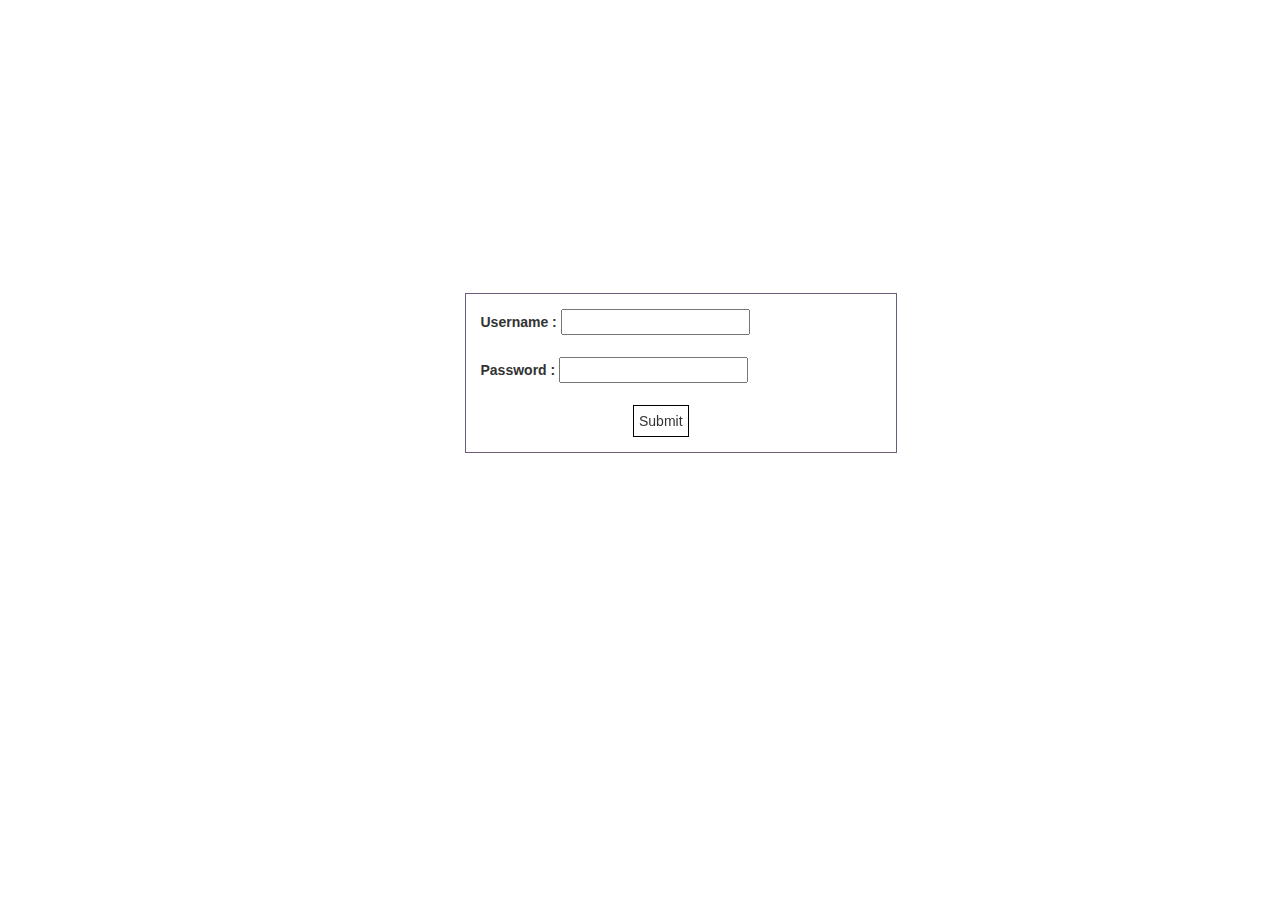
<file: IA_CS/index.html>
<!DOCTYPE html>
<html lang="en">
<head>
    <meta charset="UTF-8">
    <title>IA</title>
    <script src="js/jquery-3.1.0.min.js"></script>
    <script src="js/jquery.backstretch.min.js"></script>
    <script src="js/bootstrap.min.js"></script>
    <script src="js/Chart.bundle.js"></script>
    <script src="js/canvasjs.min.js"></script>
    <script src="js/ajax.js"></script>
    <script src="js/script.js"></script>
    <link rel="stylesheet" href="css/bootstrap.min.css">
    <link rel="stylesheet" href="css/hover-min.css">
    <link rel="stylesheet" href="css/styles.css">
</head>
<body>
<div class="container main-content">
    <div class="row">
        <div class="form">
            <div class="invalid">

            </div>
            <label for="Uname">Username : </label>
            <input type="text" id="Uname" >
            <br>
            <br>
            <label for="Pname">Password : </label>
            <input type="password" id="Pname">
            <br>
            <br>
            <button class="hvr-underline-reveal" id="Submit">Submit</button>
        </div>

    </div>

</div>
</body>
</html>
</file>
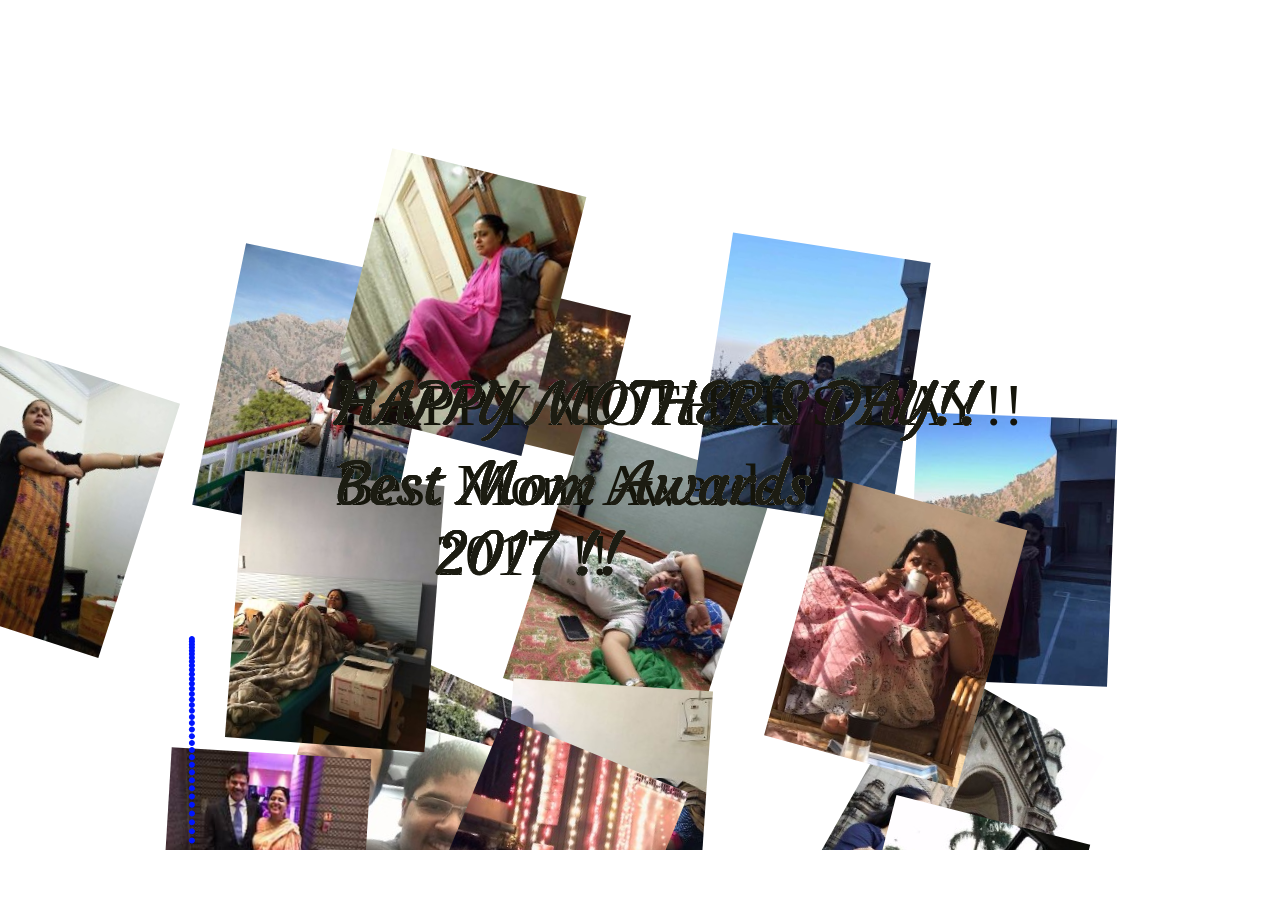
<file: Mother's Day/index.html>
<!DOCTYPE html>
<html>
  <head>
    <meta charset="UTF-8">
    <title>Mother's Day</title>
    <script src="libraries/p5.js" type="text/javascript"></script>

    <script src="libraries/p5.dom.js" type="text/javascript"></script>
    <script src="libraries/p5.sound.js" type="text/javascript"></script>
  <script language="javascript" type="text/javascript" src="particle.js"></script>
  <script language="javascript" type="text/javascript" src="firework.js"></script>
    <script language="javascript" type="text/javascript" src="rose.js"></script>
    <script src="sketch.js" type="text/javascript"></script>
<link href="https://fonts.googleapis.com/css?family=Courgette" rel="stylesheet">
    <style> body {padding: 0; margin: 0;} canvas {vertical-align: top;} </style>
  </head>
  <body>
  </body>
</html>
</file>
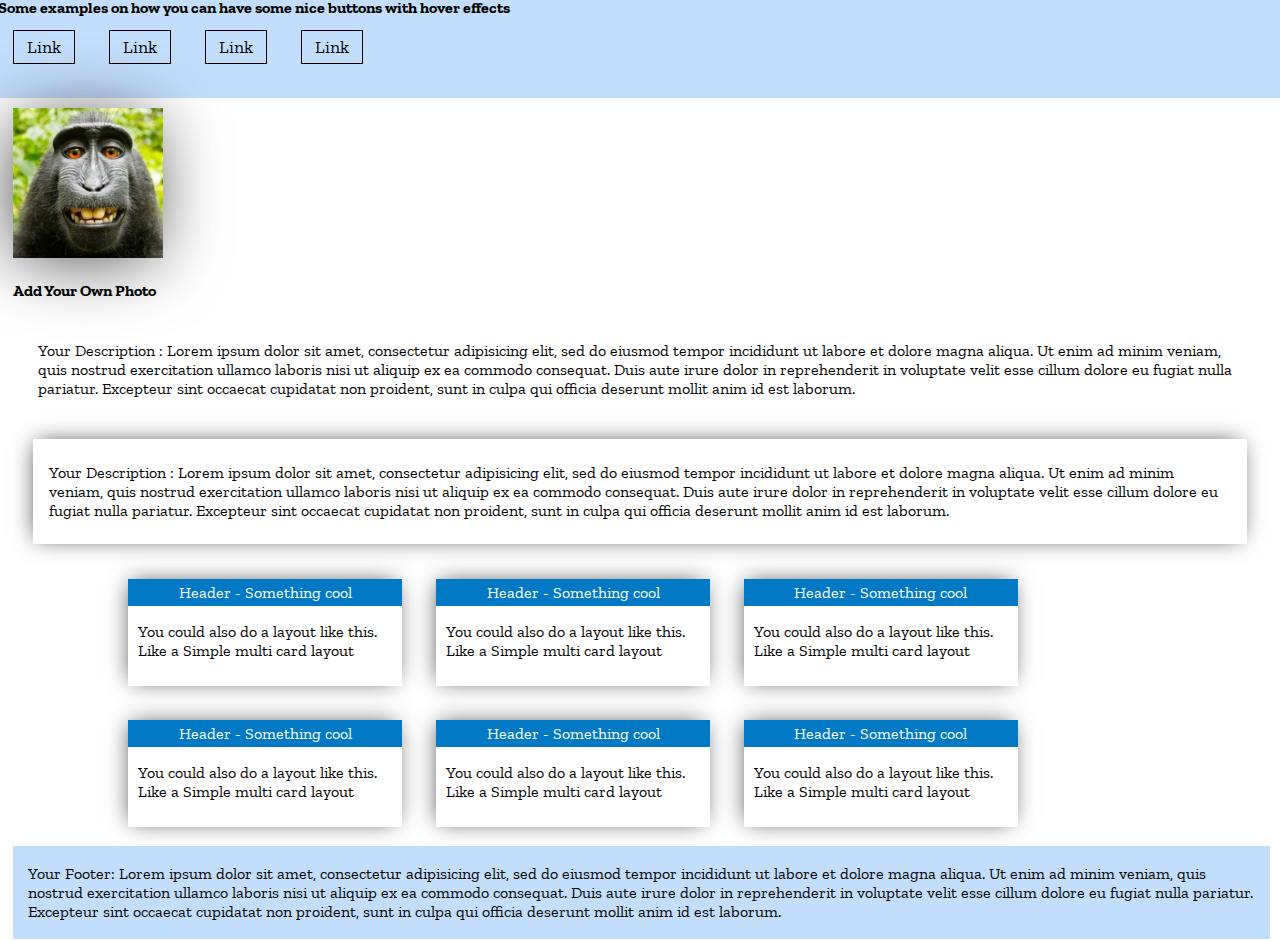
<file: Template Bhaiya/index.html>
<!DOCTYPE html>
<html lang="en">
  <head>
    <meta charset="utf-8">
    <meta http-equiv="X-UA-Compatible" content="IE=edge">
    <meta name="viewport" content="width=device-width, initial-scale=1">
    <title>Template</title>
    <link href="https://fonts.googleapis.com/css?family=Zilla+Slab" rel="stylesheet">
    <link rel="stylesheet" href="styles.css">

  </head>
  <body>
    <div class="button-examples">
      <strong>Some examples on how you can have some nice buttons with hover effects</strong><br><br>
      <a href="" class="nav-link">Link</a>
      <a href="" class="nav-link">Link</a>
      <a href="" class="nav-link">Link</a>
      <a href="" class="nav-link">Link</a>
    </div>
  <div class="container">
    <img src="data/Monkey.jpg" alt="" width="150px" class="photo photo-card">
    <div class="photo"><br><strong>Add Your Own Photo</strong></div>
    <div class="main-body"><p>
      Your Description :
      Lorem ipsum dolor sit amet, consectetur adipisicing elit, sed do eiusmod tempor incididunt ut labore et dolore magna aliqua. Ut enim ad minim veniam, quis nostrud exercitation ullamco laboris nisi ut aliquip ex ea commodo consequat. Duis aute irure dolor in reprehenderit in voluptate velit esse cillum dolore eu fugiat nulla pariatur. Excepteur sint occaecat cupidatat non proident, sunt in culpa qui officia deserunt mollit anim id est laborum.
    </p></div>
    <div class="main-body card" style="padding: 8px 16px"><p>
      Your Description :
      Lorem ipsum dolor sit amet, consectetur adipisicing elit, sed do eiusmod tempor incididunt ut labore et dolore magna aliqua. Ut enim ad minim veniam, quis nostrud exercitation ullamco laboris nisi ut aliquip ex ea commodo consequat. Duis aute irure dolor in reprehenderit in voluptate velit esse cillum dolore eu fugiat nulla pariatur. Excepteur sint occaecat cupidatat non proident, sunt in culpa qui officia deserunt mollit anim id est laborum.
    </p></div>
    <div class="short-card-list">
      <div class="short-card">
        <header>Header - Something cool</header>
        <p>You could also do a layout like this.
        Like a Simple multi card layout</p>

      </div>
      <div class="short-card">
        <header>Header - Something cool</header>
        <p>You could also do a layout like this.
        Like a Simple multi card layout</p>
      </div>
      <div class="short-card">
        <header>Header - Something cool</header>
        <p>You could also do a layout like this.
        Like a Simple multi card layout</p>
      </div>
      <div class="short-card">
        <header>Header - Something cool</header>
        <p>You could also do a layout like this.
        Like a Simple multi card layout</p>
      </div>
      <div class="short-card">
        <header>Header - Something cool</header>
        <p>You could also do a layout like this.
        Like a Simple multi card layout</p>
      </div>
      <div class="short-card">
        <header>Header - Something cool</header>
        <p>You could also do a layout like this.
        Like a Simple multi card layout</p>
      </div>
    </div>
    <div class="footer"><p>
      Your Footer:
      Lorem ipsum dolor sit amet, consectetur adipisicing elit, sed do eiusmod tempor incididunt ut labore et dolore magna aliqua. Ut enim ad minim veniam, quis nostrud exercitation ullamco laboris nisi ut aliquip ex ea commodo consequat. Duis aute irure dolor in reprehenderit in voluptate velit esse cillum dolore eu fugiat nulla pariatur. Excepteur sint occaecat cupidatat non proident, sunt in culpa qui officia deserunt mollit anim id est laborum.
    </p></div>
  </div>
  </body>
</html>
</file>
<file: IA_CS/css/styles.css>
.form{
    border: 1px solid;
    border-color: #6C5B7B;
    margin:25% 28% 0px 35%;
    padding:15px;
}
#Submit{
    box-shadow: none;
    background: transparent;
    border-width: 1px;
    border-style: solid;
    /*border: none;*/
    padding:5px 5px 5px 5px;
    margin-left: 38%;
}
#Submit:hover, #Submit:focus{
    border-color:white;
    transition-duration: 500ms;
    -webkit-transition-timing-function: ease-out;
    -moz-transition-timing-function:  ease-out;
    -ms-transition-timing-function:  ease-out;
    -o-transition-timing-function:  ease-out;
    transition-timing-function:  ease-out;
}
input{
    outline: none;
}
input:hover{
    border-color:#F67280;
    border-style: solid;
    transition-duration: 500ms;
    -webkit-transition-timing-function: ease-out;
    -moz-transition-timing-function:  ease-out;
    -ms-transition-timing-function:  ease-out;
    -o-transition-timing-function:  ease-out;
    transition-timing-function:  ease-out;
}
.chart{
    position: relative;
    top:50%;
    left:30%;
}
</file>
<file: Template Bhaiya/styles.css>
*{
  font-family: 'Zilla Slab', serif;
}
.container{
  margin:5px 5px 5px 5px;
  height: 100%;
}
.photo{
  position: relative;
  padding: 0px !important;
  /*width: 100px;*/
  /*background: url('../data/Monkey.jpg')*/
}
.photo-card{
  -webkit-box-shadow: -4px 6px 70px -7px rgba(0,0,0,0.75);
  -moz-box-shadow: -4px 6px 70px -7px rgba(0,0,0,0.75);
  box-shadow: -4px 6px 70px -7px rgba(0,0,0,0.75);

}
/*Change according to need*/
.main-body{
  margin:20px 20px;
  padding: 5px;
}
.footer{
  /*position: relative;*/
  margin-right:-3px;
  clear:left;
  margin-left:auto;
  margin-bottom: -50px;
  background-color: rgb(195, 222, 251);
  padding:2px 15px;
}

.short-card{
  /*display: block;*/
  overflow: auto;
  /*float:left;*/
  position: relative;
  display: inline-block;
  margin:15px;
  width:22%;
  padding: 10px;
  -webkit-box-shadow: -2px -1px 22px -5px rgba(0,0,0,0.75);
-moz-box-shadow: -2px -1px 22px -5px rgba(0,0,0,0.75);
box-shadow: -2px -1px 22px -5px rgba(0,0,0,0.75);
}
.short-card:hover{
  position: relative;
  display: inline-block;
  margin:15px;
  width:22%;
  padding: 10px;
  /*border-color: black;
  border-width: 1px;
  border-style: solid;*/
  transition-duration: 200ms;
  transition-timing-function: ease-in;
  -webkit-box-shadow: -2px -1px 58px -5px rgba(0,0,0,0.75);
-moz-box-shadow: -2px -1px 58px -5px rgba(0,0,0,0.75);
box-shadow: -2px -1px 58px -5px rgba(0,0,0,0.75);
}
.short-card:not(hover){
  position: relative;
  display: inline-block;
  margin:15px;
  width:22%;
  padding: 10px;
  /*display: block;*/
  overflow: auto;
  /*float:left;*/
  position: relative;
  display: inline-block;
  margin:15px;
  width:22%;
  padding: 10px;
  -webkit-box-shadow: -2px -1px 22px -5px rgba(0,0,0,0.75);
-moz-box-shadow: -2px -1px 22px -5px rgba(0,0,0,0.75);
box-shadow: -2px -1px 22px -5px rgba(0,0,0,0.75);
  /*border-color: black;
  border-width: 1px;
  border-style: solid;*/
  transition-duration: 200ms;
  transition-timing-function: ease-in;
}
.card{
  -webkit-box-shadow: -2px -1px 22px -5px rgba(0,0,0,0.75);
-moz-box-shadow: -2px -1px 22px -5px rgba(0,0,0,0.75);
box-shadow: -2px -1px 22px -5px rgba(0,0,0,0.75);
}
.short-card > header{
  text-align: center;
  padding-bottom: 4px;
  padding-top: 4px;
  background: rgb(1, 121, 197);
  color:white;
  margin:-10px -10px 0px -10px;
}
.short-card-list{
  padding-left:8%;
}
.button-examples{
  background-color:rgb(195, 222, 251);
  height:100px;
  border:none;
  margin:-10px -10px 10px -10px;
  border-radius:0px;
}
.nav-link{
  text-decoration: none;
  color:black;
  padding:5px 13px 5px 13px;
  font-size:1.1em;
  margin:17px 15px;
  /*float:left;*/
  position: relative;
  /*bottom: -70px;
  left:74%;*/
  border-color:black;
  border-style:solid;
  border-width: 1px;
}
.nav-link:hover{
  transition-duration: 150ms;
  transition-timing-function: ease-in;
  color:white;
  background-color: black;
}
.nav-link:not(hover){
  transition-duration: 150ms;
  transition-timing-function: ease-in;
  border-color:black;
  border-style:solid;
  border-width: 1px;
}
</file>
